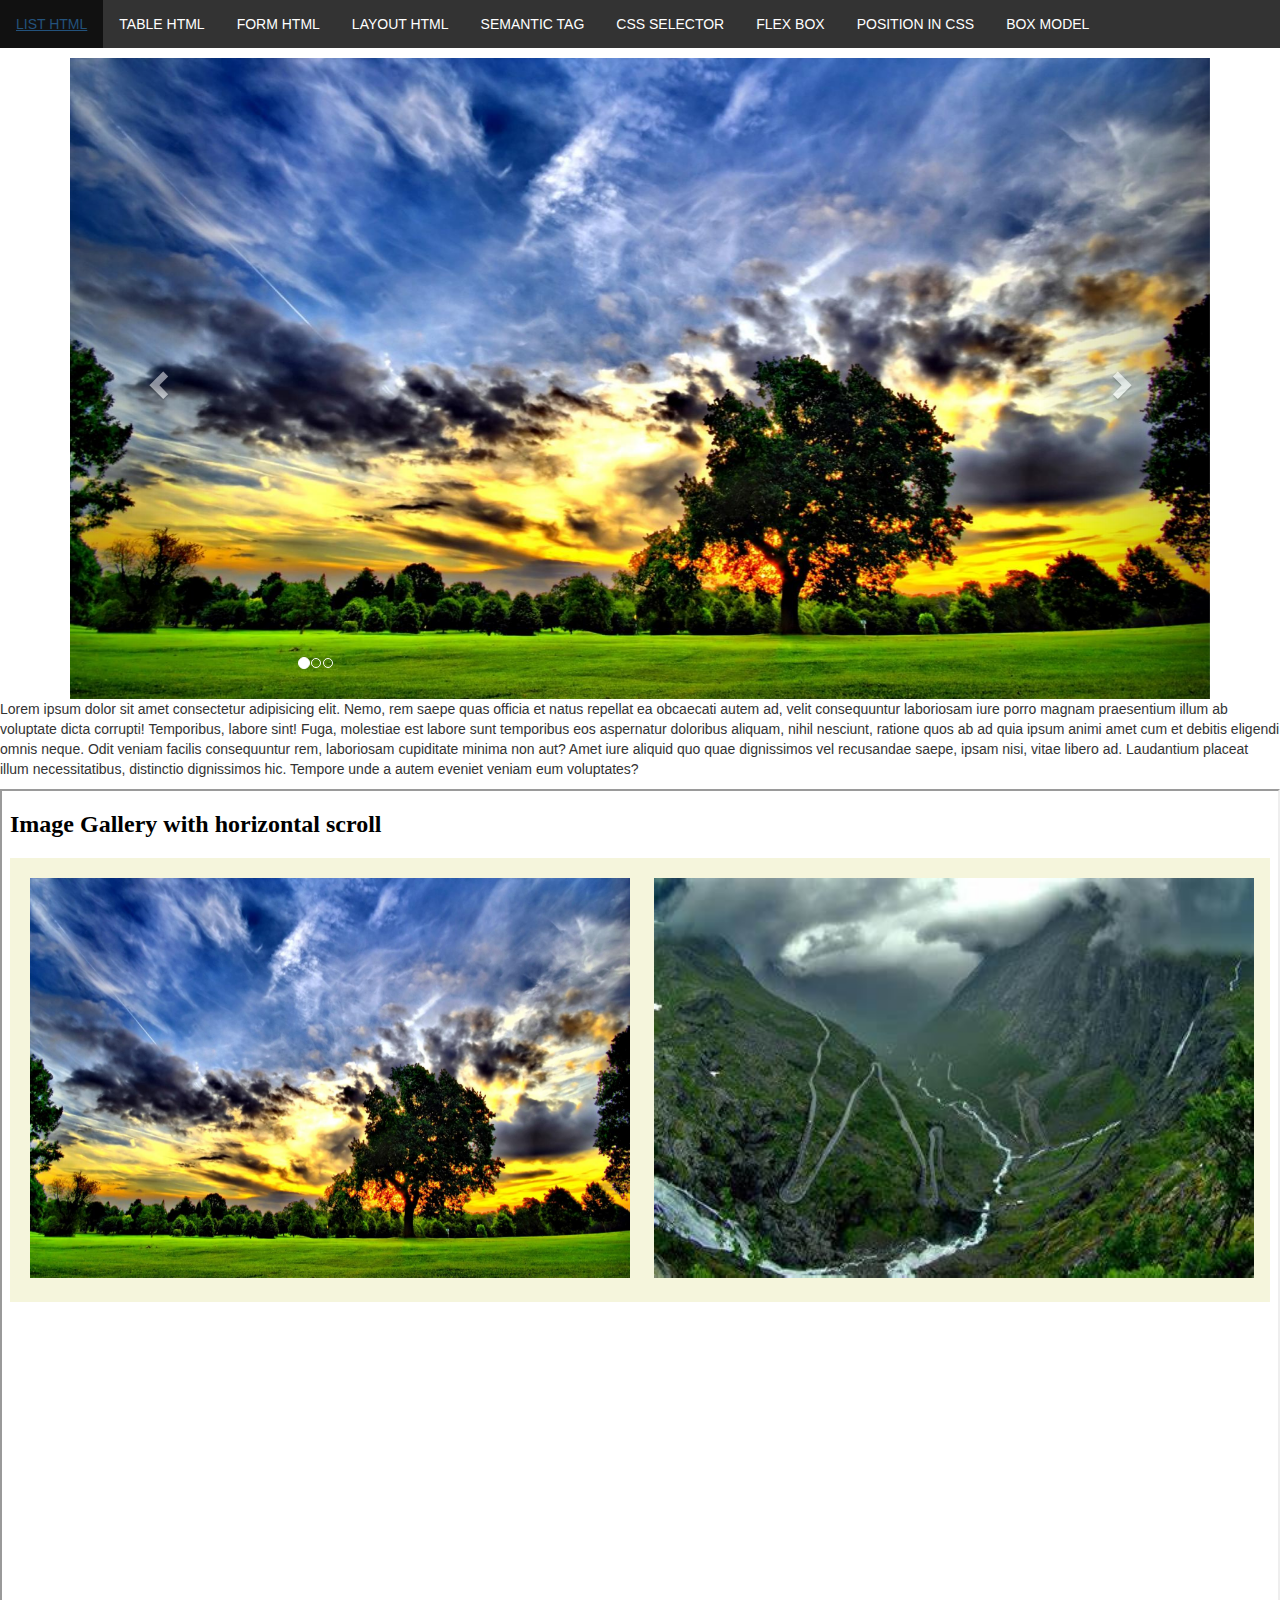
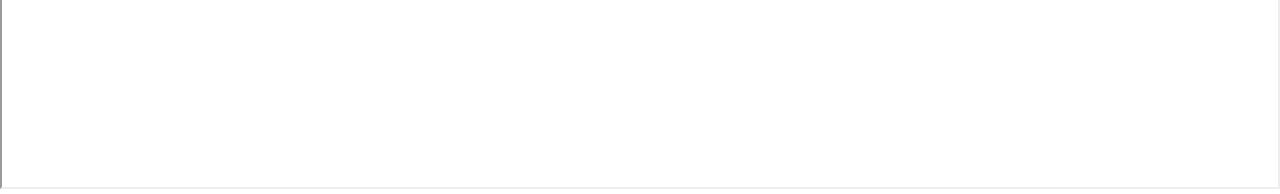
<file: index.html>
<!DOCTYPE html>
<html>

<head>
    <meta name="viewport" content="width=device-width" initial-scale="1.0">
    <link rel="stylesheet" href="./css/index.css">
    <link rel="stylesheet" href="https://maxcdn.bootstrapcdn.com/bootstrap/3.4.1/css/bootstrap.min.css">
    <script src="https://ajax.googleapis.com/ajax/libs/jquery/3.7.1/jquery.min.js"></script>
    <script src="https://maxcdn.bootstrapcdn.com/bootstrap/3.4.1/js/bootstrap.min.js"></script>
    <link rel="icon" type="image/x-icon" href="./images/OIP.jpeg">
</head>

<body>
    <!-- Header -->
    <div>
        <ul>
            <li> <a class="active" href="./html/list.html">LIST HTML</a></li>
            <li> <a href="./html/table.html">TABLE HTML</a></li>
            <li> <a href="./html/form.html">FORM HTML</a></li>
            <li> <a href="./html/layout.html">LAYOUT HTML</a></l>
            <li> <a href="./html/semantictag.html">SEMANTIC TAG</a></li>
            <li> <a href="./html/css.html">CSS SELECTOR</a></li>
            <li> <a href="./html/flexBox.html">FLEX BOX</a></li>
            <li> <a href="./html/position.html">POSITION IN CSS</a></li>
            <li> <a href="./html/boxModel.html">BOX MODEL</a></li>
            
        </ul>
    </div>
    <!-- Header End -->


    <div class="container">
        <div id="myCarousel" class="carousel slide" data-ride="carousel">
            <ol class="carousel-indicators">
                <li data-target="#myCarousel" data-slide-to="0" class="active"></li>
                <li data-target="#myCarousel" data-slide-to="1"></li>
                <li data-target="#myCarousel" data-slide-to="2"></li>
            </ol>
            <div class="carousel-inner">

                <div class="item active">
                    <img src="./images/img1.jpeg" alt="image1" style="width: 100%;">
                </div>

                <div class="item">
                    <img src="./images/img2.jpeg" alt="image2" style="width: 100%;">
                </div>

                <div class="item">
                    <img src="./images/img3.jpeg" alt="image3" style="width: 100%;">
                </div>

            </div>
            <a class="left carousel-control" href="#myCarousel" data-slide="prev">
                <span class="glyphicon glyphicon-chevron-left"></span>
                <span class="sr-only">Previous</span>
            </a>

            <a class="right carousel-control" href="#myCarousel" data-slide="next">
                <span class="glyphicon glyphicon-chevron-right"></span>
                <span class="sr-only">Next</span>
            </a>

        </div>
    </div>

    <div>
        <p>Lorem ipsum dolor sit amet consectetur adipisicing elit. Nemo, rem saepe quas officia et natus repellat ea
            obcaecati autem ad, velit consequuntur laboriosam iure porro magnam praesentium illum ab voluptate dicta
            corrupti! Temporibus, labore sint! Fuga, molestiae est labore sunt temporibus eos aspernatur doloribus
            aliquam, nihil nesciunt, ratione quos ab ad quia ipsum animi amet cum et debitis eligendi omnis neque. Odit
            veniam facilis consequuntur rem, laboriosam cupiditate minima non aut? Amet iure aliquid quo quae
            dignissimos vel recusandae saepe, ipsam nisi, vitae libero ad. Laudantium placeat illum necessitatibus,
            distinctio dignissimos hic. Tempore unde a autem eveniet veniam eum voluptates?</p>
    </div>
    <!-- Carasoul start -->





    <!-- End -->
<iframe src="./html/demo.html" title="demo" width="100%" height="1000px" ></iframe>


</body>

</html>
</file>
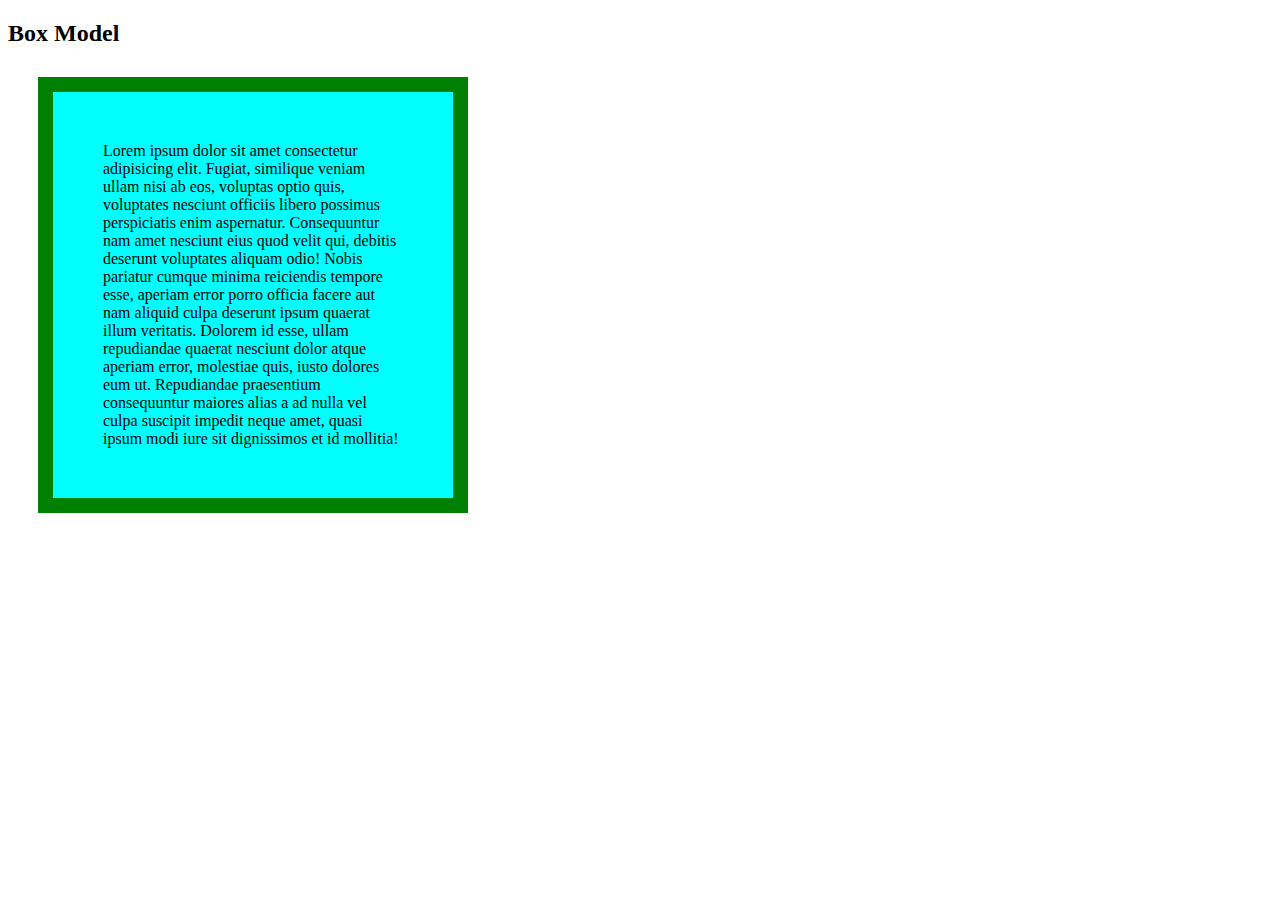
<file: html/boxModel.html>
<!DOCTYPE html>
<html lang="en">

<head>
    <link rel="stylesheet" href="../css/boxModel.css">
    <meta charset="UTF-8">
    <meta name="viewport" content="width=device-width, initial-scale=1.0">
    <title>Document</title>
</head>

<body>
    <div>
        <h2>Box Model</h2>
        <p class="box">Lorem ipsum dolor sit amet consectetur adipisicing elit. Fugiat, similique veniam ullam nisi ab
            eos, voluptas optio quis, voluptates nesciunt officiis libero possimus perspiciatis enim aspernatur.
            Consequuntur nam amet nesciunt eius quod velit qui, debitis deserunt voluptates aliquam odio! Nobis pariatur
            cumque minima reiciendis tempore esse, aperiam error porro officia facere aut nam aliquid culpa deserunt
            ipsum quaerat illum veritatis. Dolorem id esse, ullam repudiandae quaerat nesciunt dolor atque aperiam
            error, molestiae quis, iusto dolores eum ut. Repudiandae praesentium consequuntur maiores alias a ad nulla
            vel culpa suscipit impedit neque amet, quasi ipsum modi iure sit dignissimos et id mollitia!</p>
    </div>

</body>

</html>
</file>
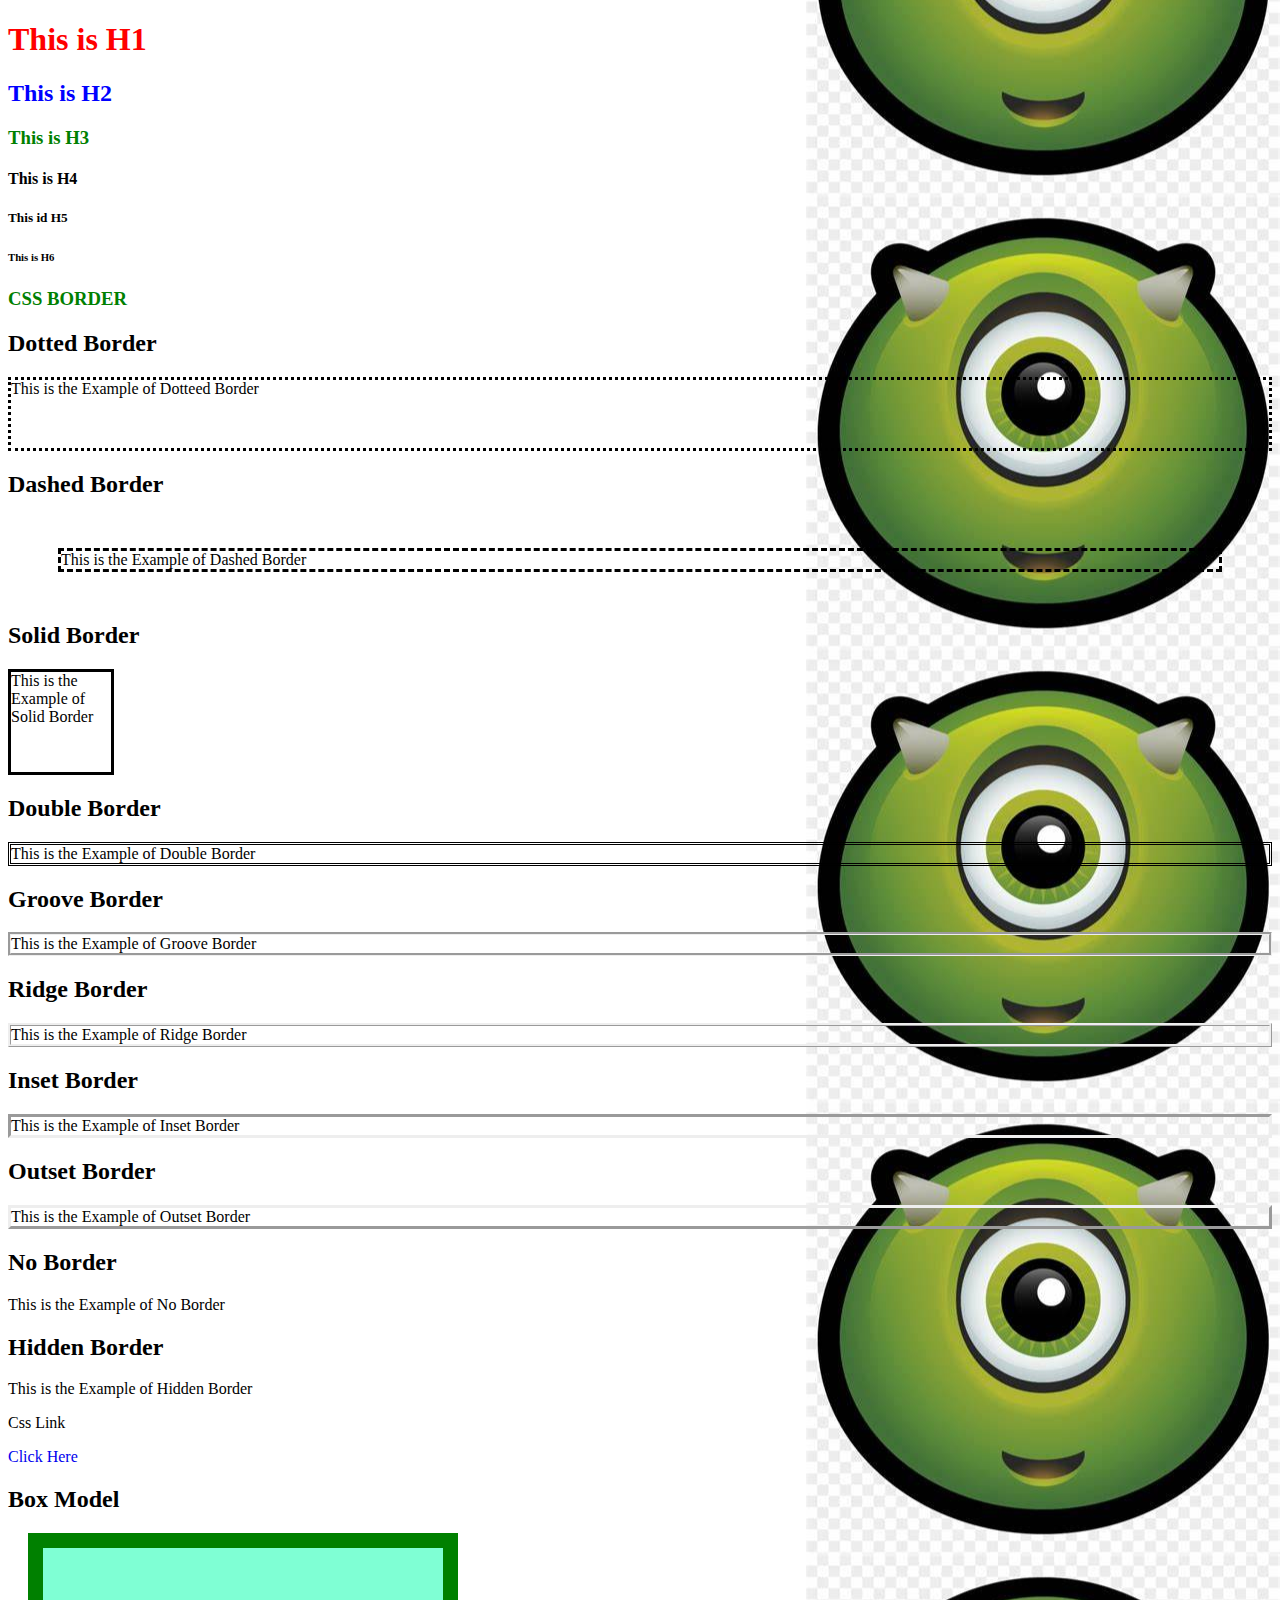
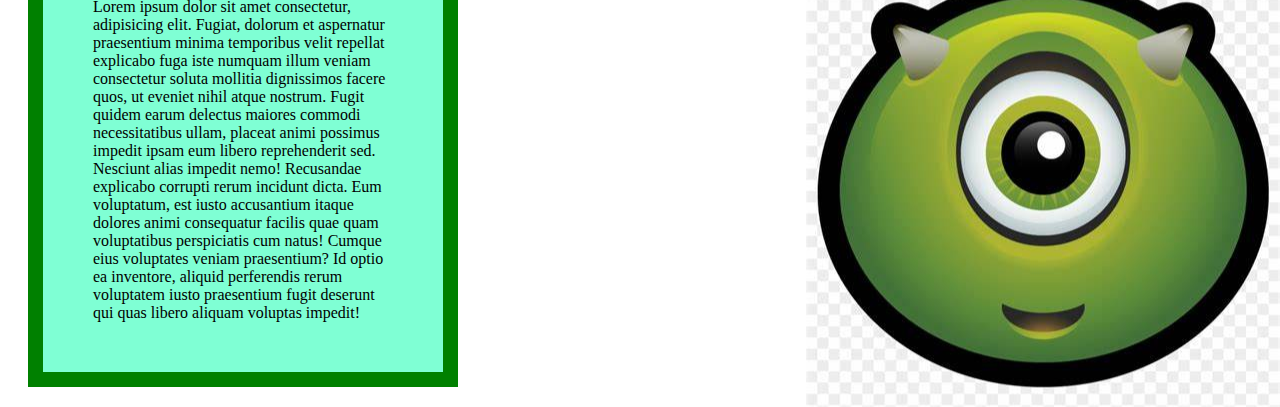
<file: html/css.html>
<!DOCTYPE html>
<html lang="en">

<head>
    <link rel="stylesheet" href="../css/css.css">
    <meta charset="UTF-8">
    <meta name="viewport" content="width=device-width, initial-scale=1.0">
    <title>Document</title>
</head>

<body>
    <div>
        <h1 id="idSelector">
            This is H1
        </h1>
        <h2 class="classSelector">
            This is H2
        </h2>
        <h3>
            This is H3
        </h3>
        <h4>
            This is H4
        </h4>
        <h5>
            This id H5
        </h5>
        <h6>
            This is H6
        </h6>
    </div>
    <div>

        <h3>CSS BORDER</h3>
        <div>
            <h2>Dotted Border</h2>
            <p id="p1">This is the Example of Dotteed Border</p>
        </div>

        <div>
            <h2>Dashed Border</h2>
            <p id="p2">This is the Example of Dashed Border</p>
        </div>

        <div>
            <h2>Solid Border</h2>
            <p id="p3">This is the Example of Solid Border</p>
        </div>

        <div>
            <h2>Double Border</h2>
            <p id="p4">This is the Example of Double Border</p>
        </div>

        <div>
            <h2>Groove Border</h2>
            <p id="p5">This is the Example of Groove Border</p>
        </div>

        <div>
            <h2>Ridge Border</h2>
            <p id="p6">This is the Example of Ridge Border</p>
        </div>

        <div>
            <h2>Inset Border</h2>
            <p id="p7">This is the Example of Inset Border</p>
        </div>

        <div>
            <h2>Outset Border</h2>
            <p id="p8">This is the Example of Outset Border</p>
        </div>

        <div>
            <h2>No Border</h2>
            <p id="p9">This is the Example of No Border</p>
        </div>

        <div>
            <h2>Hidden Border</h2>
            <p id="p10">This is the Example of Hidden Border</p>
        </div>

    </div>
    <div>Css Link</div>
    <div>
        <p><a href="../images/background.jpg">Click Here</a></p>
    </div>

    <div>

        <h2> Box Model </h2>
        <p class="box"> Lorem ipsum dolor sit amet consectetur, adipisicing elit. Fugiat, dolorum et aspernatur praesentium minima
            temporibus velit repellat explicabo fuga iste numquam illum veniam consectetur soluta mollitia dignissimos
            facere quos, ut eveniet nihil atque nostrum. Fugit quidem earum delectus maiores commodi necessitatibus
            ullam, placeat animi possimus impedit ipsam eum libero reprehenderit sed. Nesciunt alias impedit nemo!
            Recusandae explicabo corrupti rerum incidunt dicta. Eum voluptatum, est iusto accusantium itaque dolores
            animi consequatur facilis quae quam voluptatibus perspiciatis cum natus! Cumque eius voluptates veniam
            praesentium? Id optio ea inventore, aliquid perferendis rerum voluptatem iusto praesentium fugit deserunt
            qui quas libero aliquam voluptas impedit!</p>
    </div>

</body>

</html>
</file>
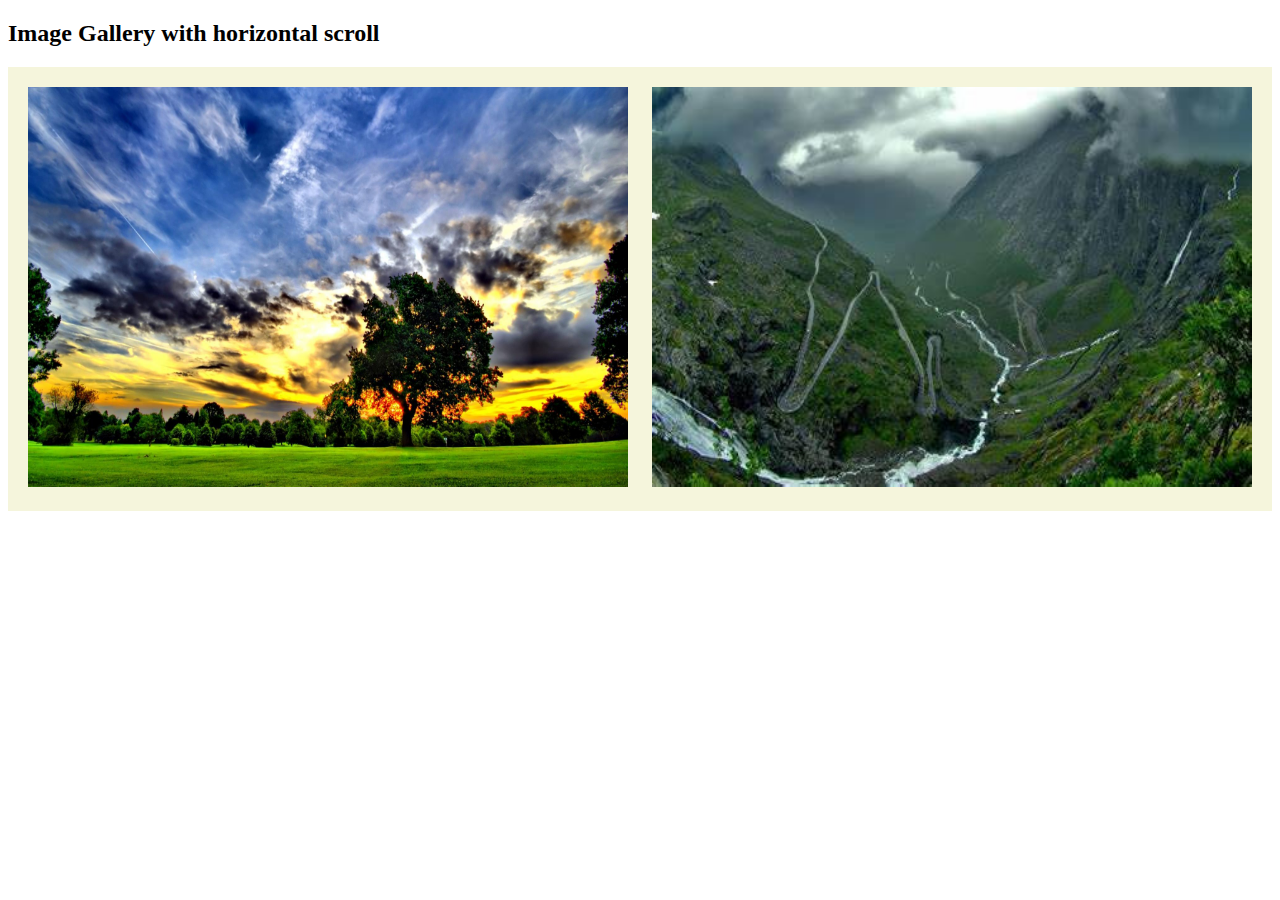
<file: html/demo.html>
<!DOCTYPE html>
<html>
    <head>
        <meta name="viewport" content="width=device-width" initial-scale="1.0">
    <link rel="stylesheet" href="../css/demo.css">
    </head>

    <body>
        <h2>Image Gallery with horizontal scroll</h2>
        <div class="scroll-container">
            <img src="../images/img1.jpeg" alt="Image1" width="600" height="400">
            <img src="../images/img2.jpeg" alt="Image2" width="600" height="400">
            <img src="../images/img3.jpeg" alt="Image3" width="600" height="400">
        </div>
    </body>
</html>
</file>
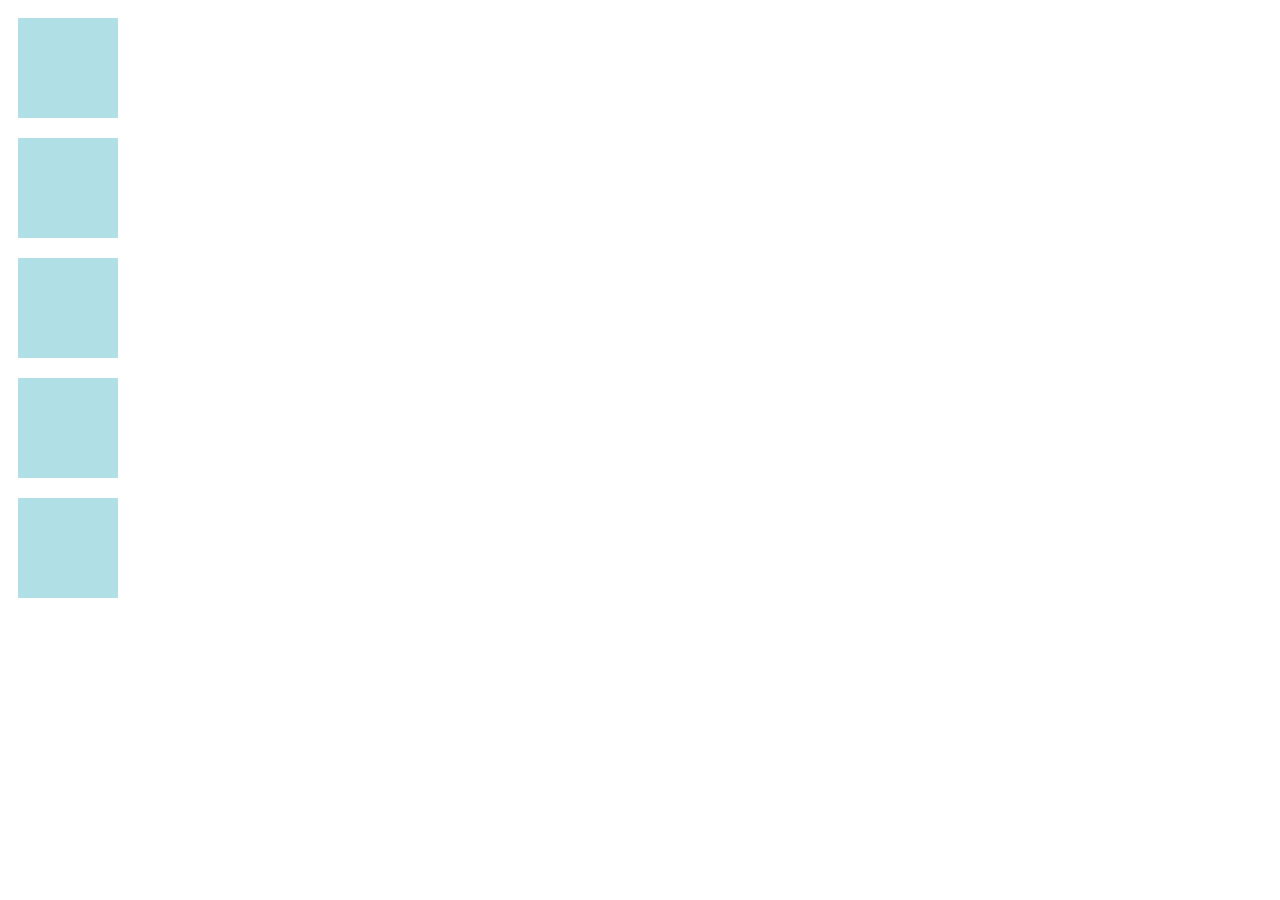
<file: html/flexBox.html>
<!DOCTYPE html>
<html lang="en">
<head>
    <link rel="stylesheet" href="../css/flexBox.css">
    <meta charset="UTF-8">
    <meta name="viewport" content="width=device-width, initial-scale=1.0">
    <title>Document</title>
</head>
<body>
    <div class="flexBox">
        <div class="childDiv"></div>
        <div class="childDiv" ></div>
        <div class="childDiv"></div>
        <div class="childDiv"> </div>
        <div class="childDiv"></div>
    </div>
    
</body>
</html>
</file>
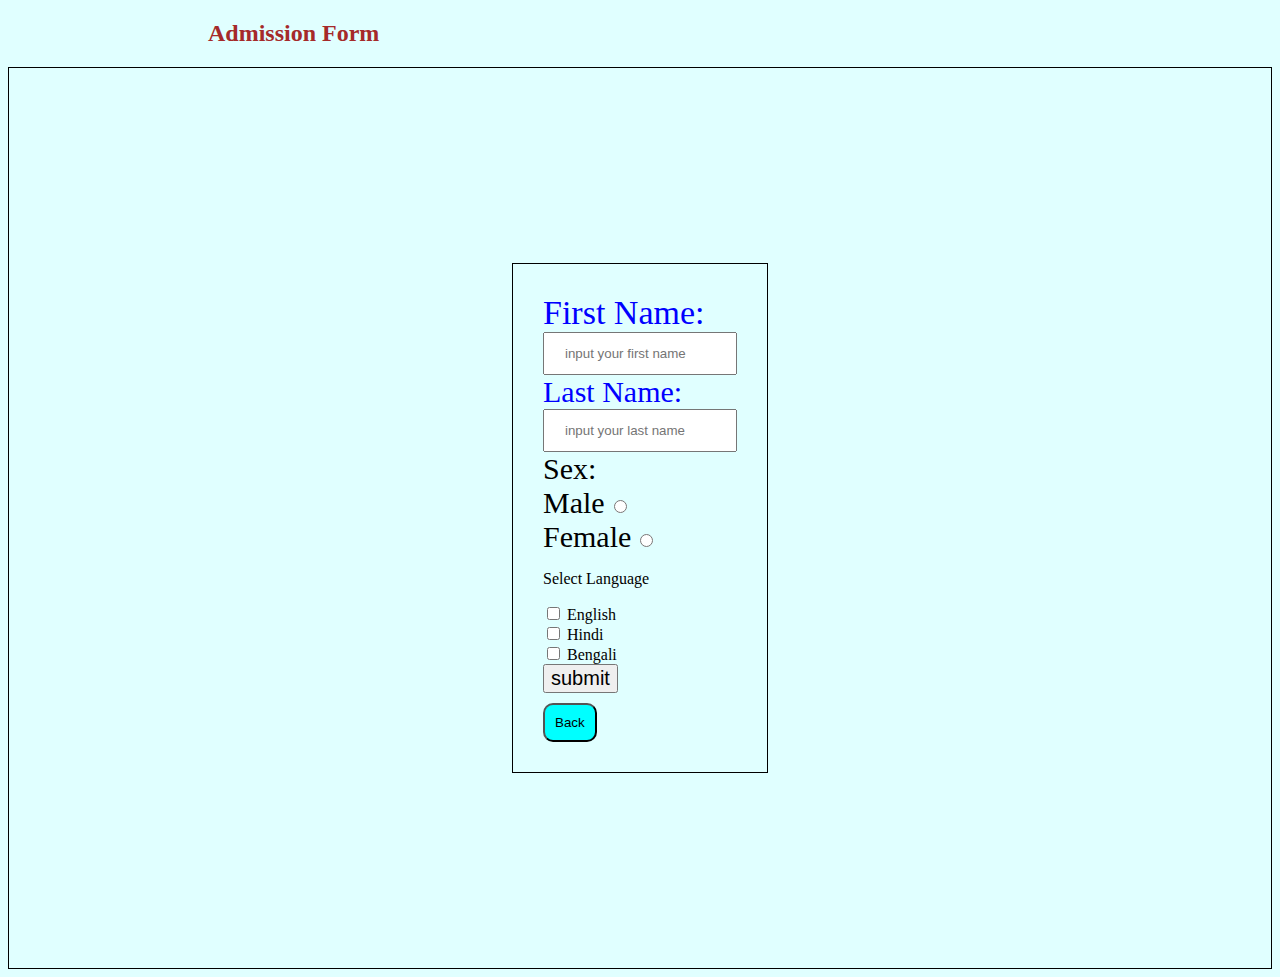
<file: html/form.html>
<!DOCTYPE html>
<head>
    <script src="../javascript/form.js"></script>
<meta name="viewport" content="width=device-width" initial-scale="1.0">
    <link rel="stylesheet" href="../css/form.css">
</head>
    <body>
        <h2>
            Admission Form
        </h2>
        <div class="form-container">
            <form class="myform">
       
        <label class="fname" for="fname">First Name:</label><br>
        <input class="fnameinput" type="text" id="fname" name="fname" placeholder="input your first name"><br>
        <label class="lname" for="lname">Last Name:</label><br>
        <input class="lnameinput" type="text" id="lname" name="lname" placeholder="input your last name"><br>
        <label class="sex" for="sex">Sex:</label><br>
        <label class="male" for="male">Male</label>
        <input type="radio" id="male" name="sex" value="male"><br>
        <label class="female" for="female">Female</label>
        <input type="radio" id="female" name="sex" value="female"><br>
        <p>Select Language</p>
        <input type="checkbox" id="english" name="english">
        <label for="english">English</label><br>
        <input type="checkbox" id="hindi" name="hindi">
        <label for="hindi">Hindi</label><br>
        <input type="checkbox" id="" name="bengali">
        <label for="bengli">Bengali</label><br>
        <input class="submit" type="submit"value="submit">
        <div>
        <input type="button" class="input" value="Back" onclick="msg(window.location.href)"/>
    </div>
    </form>
    
    </div>
  
    
    </body>
</html>
</file>
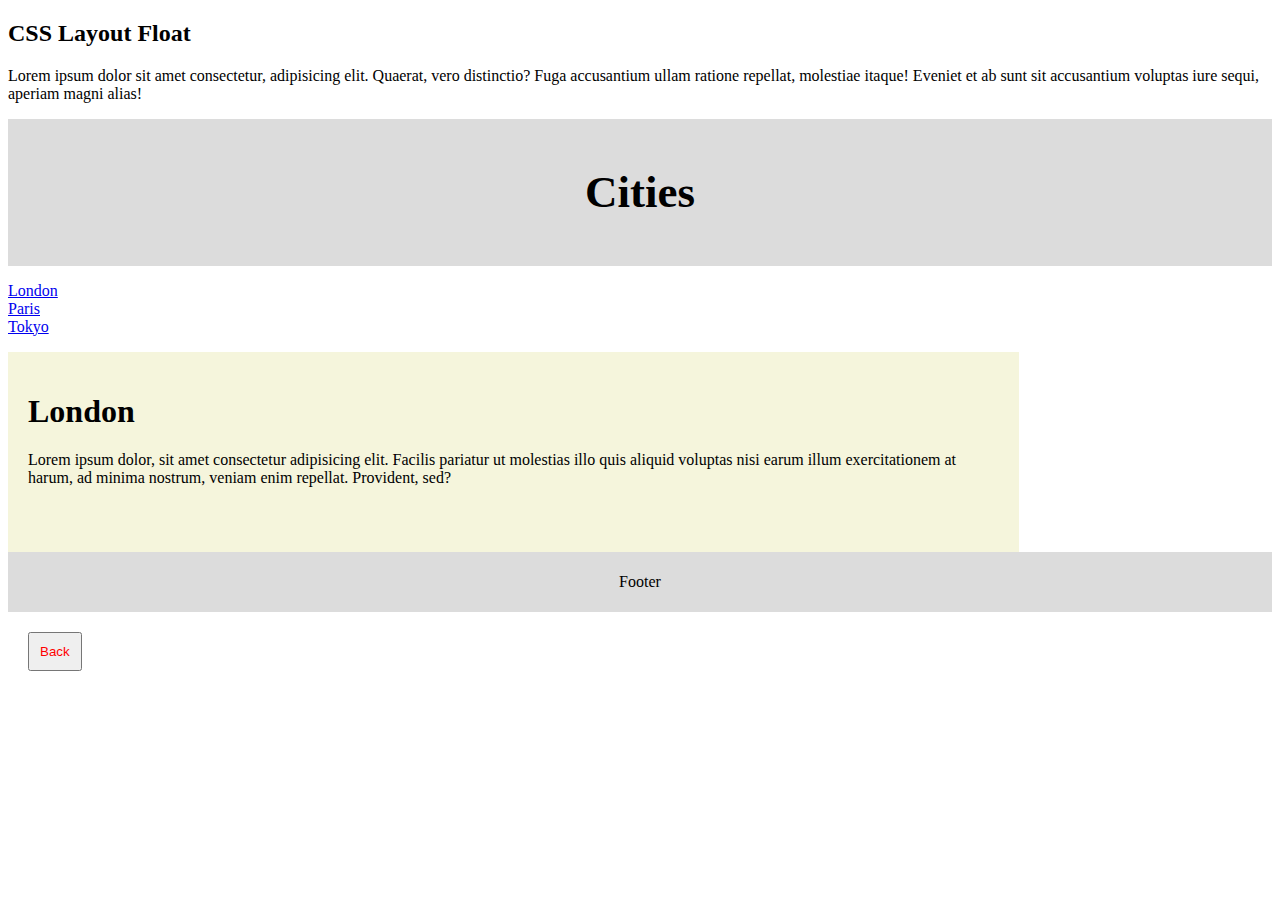
<file: html/layout.html>
<!DOCTYPE html>
<html>

<head>
    <meta name="viewport" content="width=device-width" initial-scale="1.0">
    <link rel="stylesheet" href="../css/layout.css">
    <title>CSS TEMPLATE</title>
</head>

<body>
    <h2>CSS Layout Float</h2>
    <p>Lorem ipsum dolor sit amet consectetur, adipisicing elit. Quaerat, vero distinctio? Fuga accusantium ullam
        ratione repellat, molestiae itaque! Eveniet et ab sunt sit accusantium voluptas iure sequi, aperiam magni alias!
    </p>
    <header>
        <h2>Cities</h2>
    </header>
    <section>
        <nav>
            <ul>
                <li> <a href="#">London</a></li>
                <li><a href="#">Paris</a></li>
                <li><a href="#">Tokyo</a></li>
            </ul>
        </nav>
        <article>
            <h1>London</h1>
            <p>Lorem ipsum dolor, sit amet consectetur adipisicing elit. Facilis pariatur ut molestias illo quis aliquid
                voluptas nisi earum illum exercitationem at harum, ad minima nostrum, veniam enim repellat. Provident,
                sed?</p>
        </article>
    </section>
    <footer>
        <p>Footer</p>
    </footer>
    <!-- <a href="../index.html">Back</a> -->
    <form>
        <input type="button" class="myinput" value="Back" onclick="msg(window.location.href)">
    </form>

    <script>
        function msg(data) {
                console.log(data.toString().includes("https://web-development-sigma-nine.vercel.app/"))
                if(data.toString().includes("https://web-development-sigma-nine.vercel.app/")){
                    window.location.href="https://web-development-sigma-nine.vercel.app/"
                }
                else{
                    window.location.href="http://127.0.0.1:5500"
                }
                
            
        }
    </script>

</body>

</html>
</file>
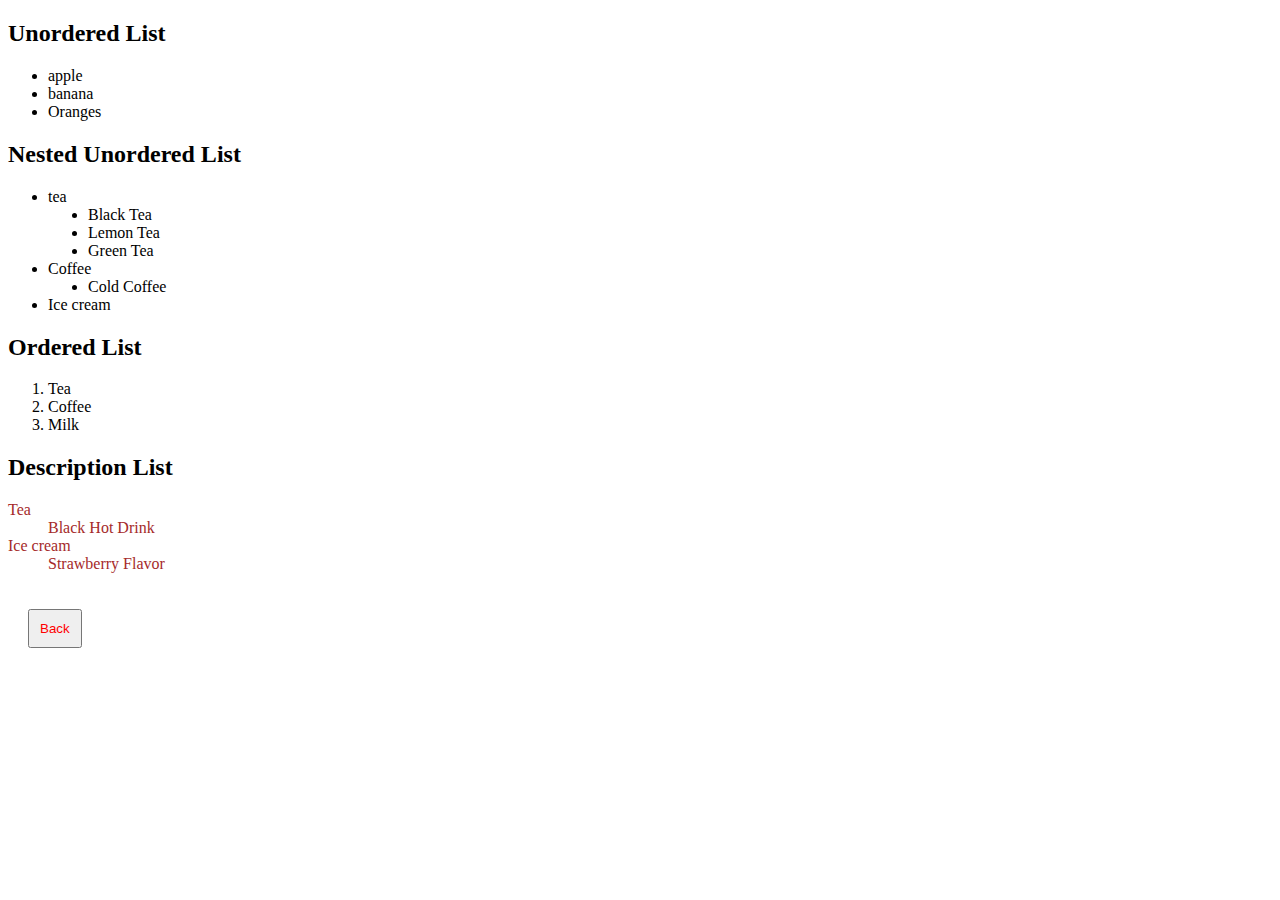
<file: html/list.html>
<!DOCTYPE html>
<html>
    <meta name="viewport" content="width=device-width, initial-scale=1.0">
    <head>
        <link rel="stylesheet" href="../css/list.css"
    <body>
        <h2>Unordered List</h2>
        <ul>
            <li>
                apple
            </li>
            <li>banana</li>
            <li>Oranges</li>
        </ul>
        <h2>Nested Unordered List</h2>
        <ul>
            <li>tea</li>
            <ul>
                <li>Black Tea</li>
                <li>Lemon Tea</li>
                <li>Green Tea</li>
            </ul>
            <li>Coffee</li>
            <ul>
                <li>Cold Coffee</li>
            </ul>
            <li>Ice cream</li>
            
        </ul>
        <h2>Ordered List</h2>
        <ol type="1">
            <li>Tea</li>
            <li>Coffee</li>
            <li>Milk</li>
        </ol>
        <h2>Description List</h2>
        <dl>
            <dt>Tea</dt>
            <dd>Black Hot Drink</dd>
            <dt>Ice cream</dt>
            <dd>Strawberry Flavor</dd>
        </dl>
    </head>
    <!-- <a href="../index.html">Back Button</a> -->

    <div>
        <form>
            <input type="button" class="myinput" value="Back" onclick="msg(window.location.href)">

        </form>
        <script>
            function msg(data){
                console.log(data.toString().includes("https://web-development-sigma-nine.vercel.app/"))
                    if(data.toString().includes("https://web-development-sigma-nine.vercel.app/")){
                        window.location.href="https://web-development-sigma-nine.vercel.app/"
                    }
                    else{
                        window.location.href="http://127.0.0.1:5500"
                    } 
            }
        </script>
    </div>
    </body>
</html>
</file>
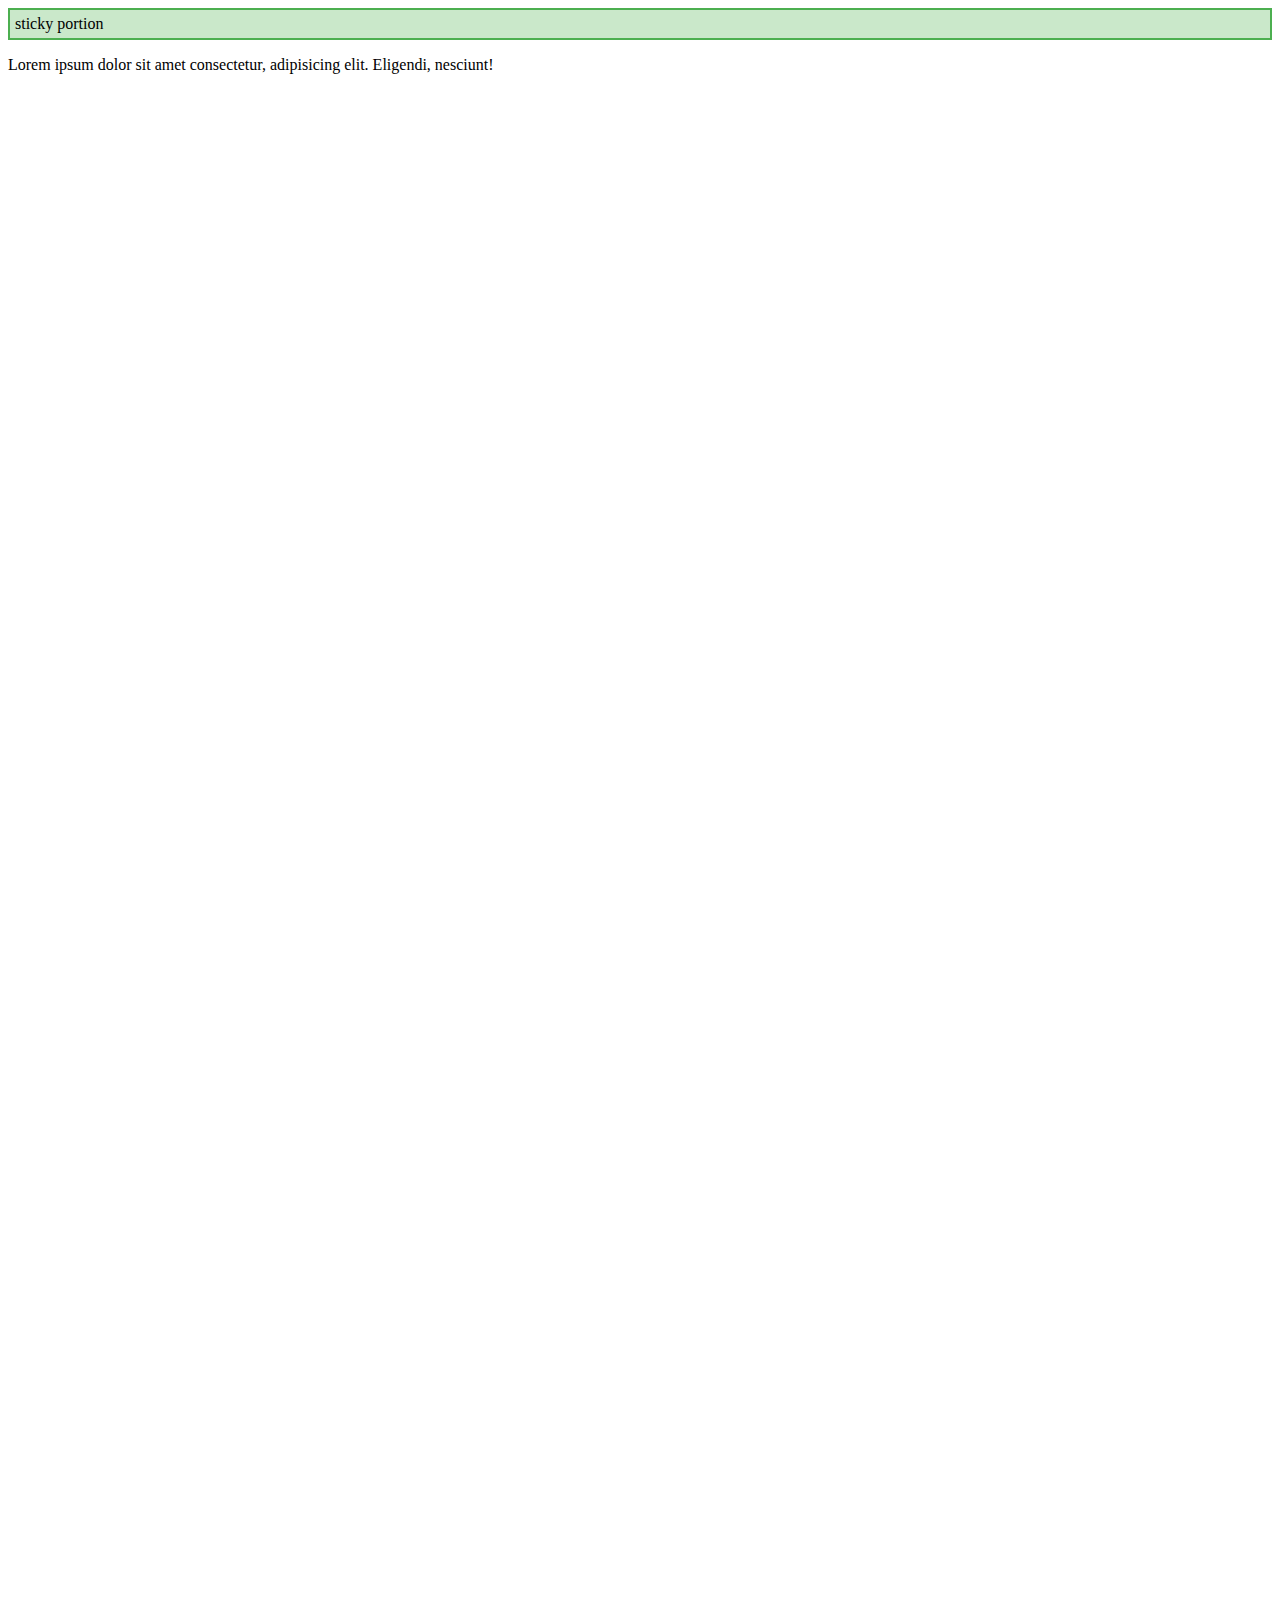
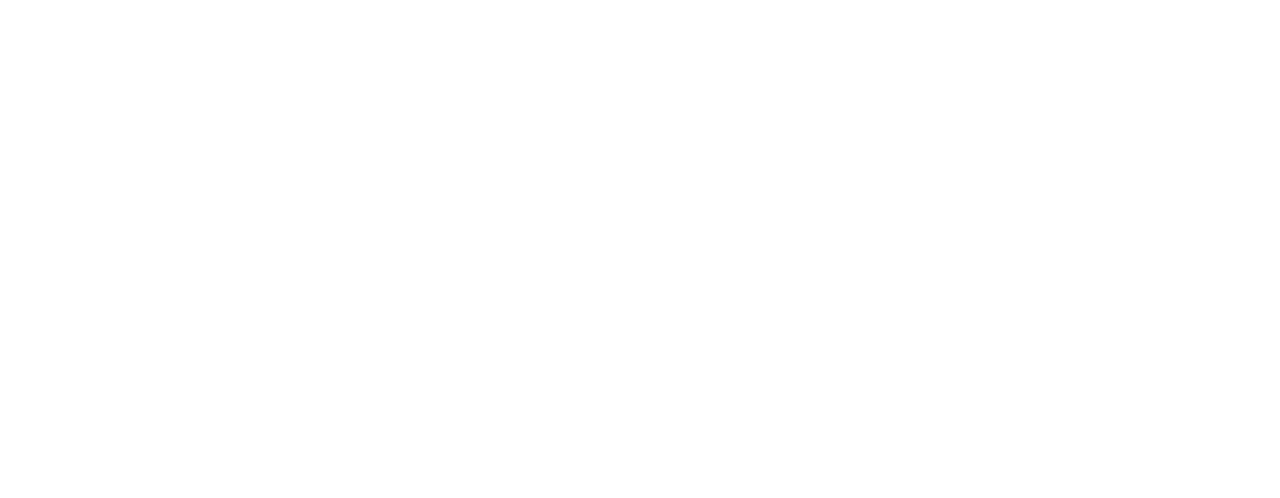
<file: html/position.html>
<!DOCTYPE html>
<html lang="en">

<head>
    <link rel="stylesheet" href="../css/position.css">
    <meta charset="UTF-8">
    <meta name="viewport" content="width=device-width, initial-scale=1.0">
    <title>Document</title>
</head>

<body>
    <div class="relative">
        <div class="absolute"></div>

    </div>

    <div class="sticky">sticky portion</div>
    <div style="padding-bottom:2000px">
        <p>Lorem ipsum dolor sit amet consectetur, adipisicing elit. Eligendi, nesciunt!</p>
        
    </div>
</body>

</html>
</file>
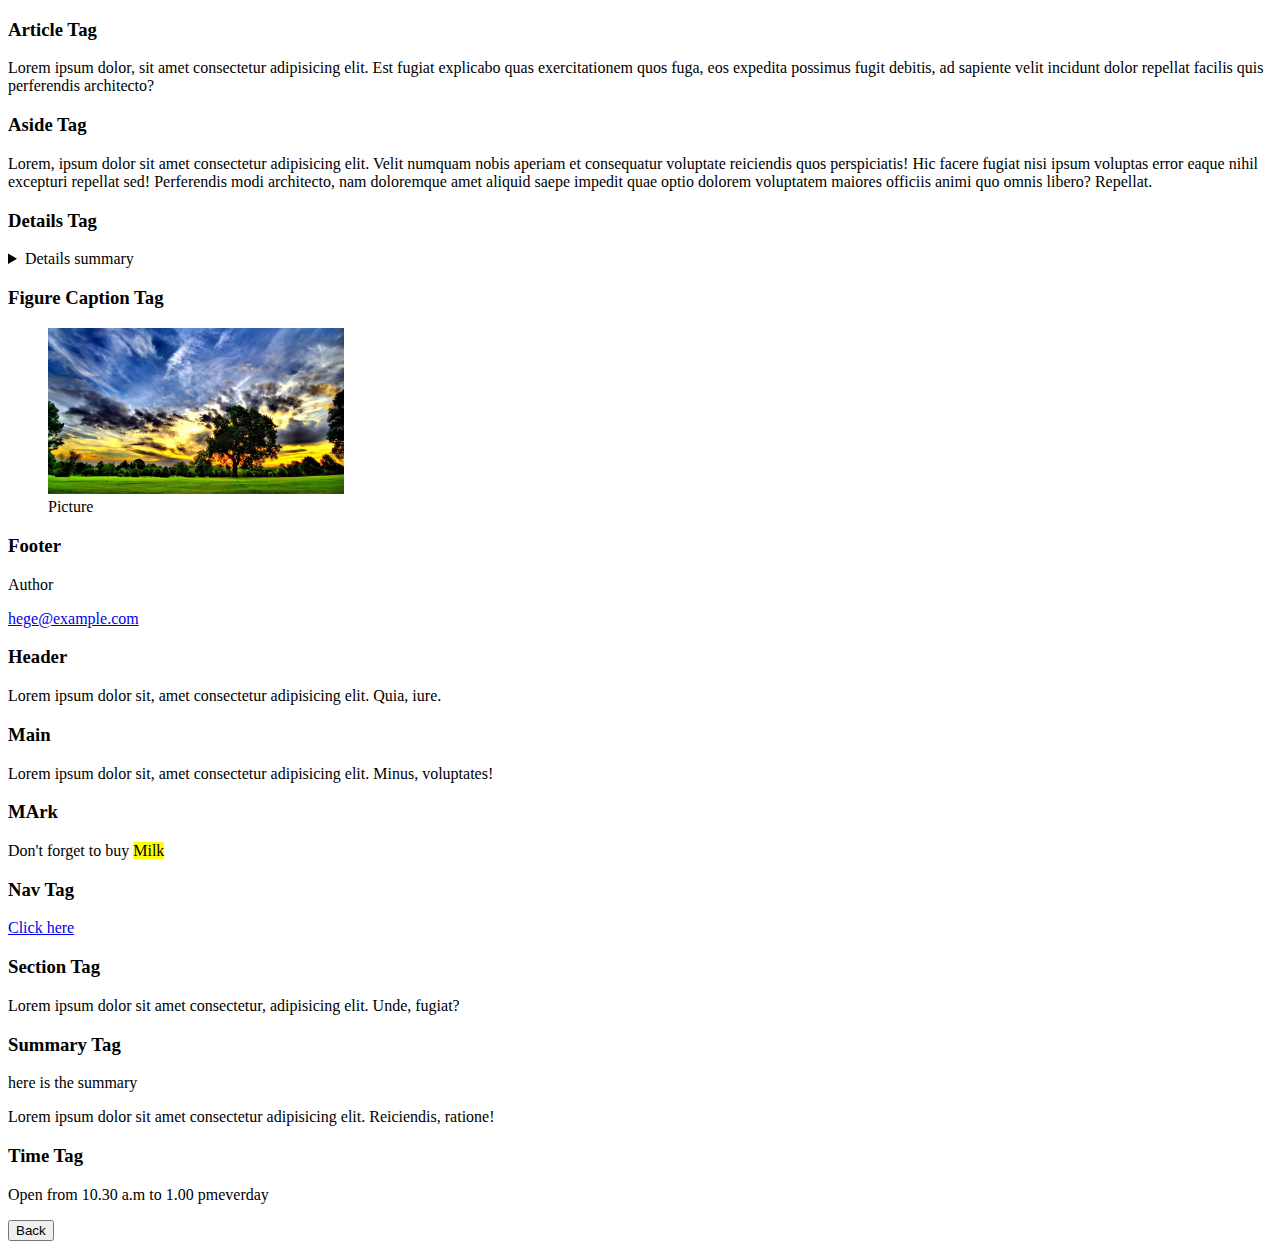
<file: html/semantictag.html>
<!DOCTYPE html>
<html>

<head>

</head>

<body>
    <div>
        <h3>
            Article Tag
        </h3>
        <article>
            <p>Lorem ipsum dolor, sit amet consectetur adipisicing elit. Est fugiat explicabo quas exercitationem quos
                fuga, eos expedita possimus fugit debitis, ad sapiente velit incidunt dolor repellat facilis quis
                perferendis architecto?</p>
        </article>
    </div>
    <div>
        <h3>
            Aside Tag
        </h3>
        <aside>
            <p> Lorem, ipsum dolor sit amet consectetur adipisicing elit. Velit numquam nobis aperiam et consequatur
                voluptate reiciendis quos perspiciatis! Hic facere fugiat nisi ipsum voluptas error eaque nihil
                excepturi repellat sed! Perferendis modi architecto, nam doloremque amet aliquid saepe impedit quae
                optio dolorem voluptatem maiores officiis animi quo omnis libero? Repellat.</p>
        </aside>
    </div>
    <div>
        <h3>Details Tag</h3>
        <details>
            <summary>Details summary </summary>
            <p>Lorem ipsum dolor sit amet consectetur, adipisicing elit. Doloribus blanditiis, sint qui vero iure quo.
            </p>
        </details>
    </div>
    <div>
        <h3>Figure Caption Tag</h3>
        <figure>
            <img src="../images/img1.jpeg" alt="image" width="25%">
            <figcaption>Picture</figcaption>
        </figure>
    </div>
    <div>
        <h3>Footer</h3>
        <footer>
            <p>Author</p>
            <p><a href="mailto:hege@example.com">hege@example.com</a></p>
        </footer>
    </div>
    <div>
        <h3>
            Header
        </h3>
        <header>
            <p>Lorem ipsum dolor sit, amet consectetur adipisicing elit. Quia, iure.</p>
        </header>
    </div>
    <div>
        <h3>Main</h3>
        <main>
            <p>Lorem ipsum dolor sit, amet consectetur adipisicing elit. Minus, voluptates!</p>
        </main>
    </div>
    <div>
        <h3>MArk</h3>
        <p>
            Don't forget to buy <mark>Milk</mark>
        </p>
    </div>
    <div>
        <h3>
            Nav Tag
        </h3>
        <nav>
            <a href="../html/demo.html"Demo Html>Click here</a>
        </nav>
    </div>
    <div>
        <h3>Section Tag</h3>
        <section>
            <p>
                Lorem ipsum dolor sit amet consectetur, adipisicing elit. Unde, fugiat?
            </p>
        </section>
    </div>
    <div>
        <h3>Summary Tag</h3>
        <summary>here is the summary
            <p>Lorem ipsum dolor sit amet consectetur adipisicing elit. Reiciendis, ratione!</p>
        </summary>

    </div>
    <div>
        <h3>Time Tag</h3>
      <p> Open from <time>10.30 a.m</time> to <time>1.00 pm</time>everday</p>
    </div>

    <div>
        <form>
            <input type="button" class="myinput" value="Back" onclick="msg(window.location.href)">
        </form>
    
        <script>
            function msg(data) {
                    console.log(data.toString().includes("https://web-development-sigma-nine.vercel.app/"))
                    if(data.toString().includes("https://web-development-sigma-nine.vercel.app/")){
                        window.location.href="https://web-development-sigma-nine.vercel.app/"
                    }
                    else{
                        window.location.href="http://127.0.0.1:5500"
                    }
                    
                
            }
        </script>
    </div>
</body>

</html>
</file>
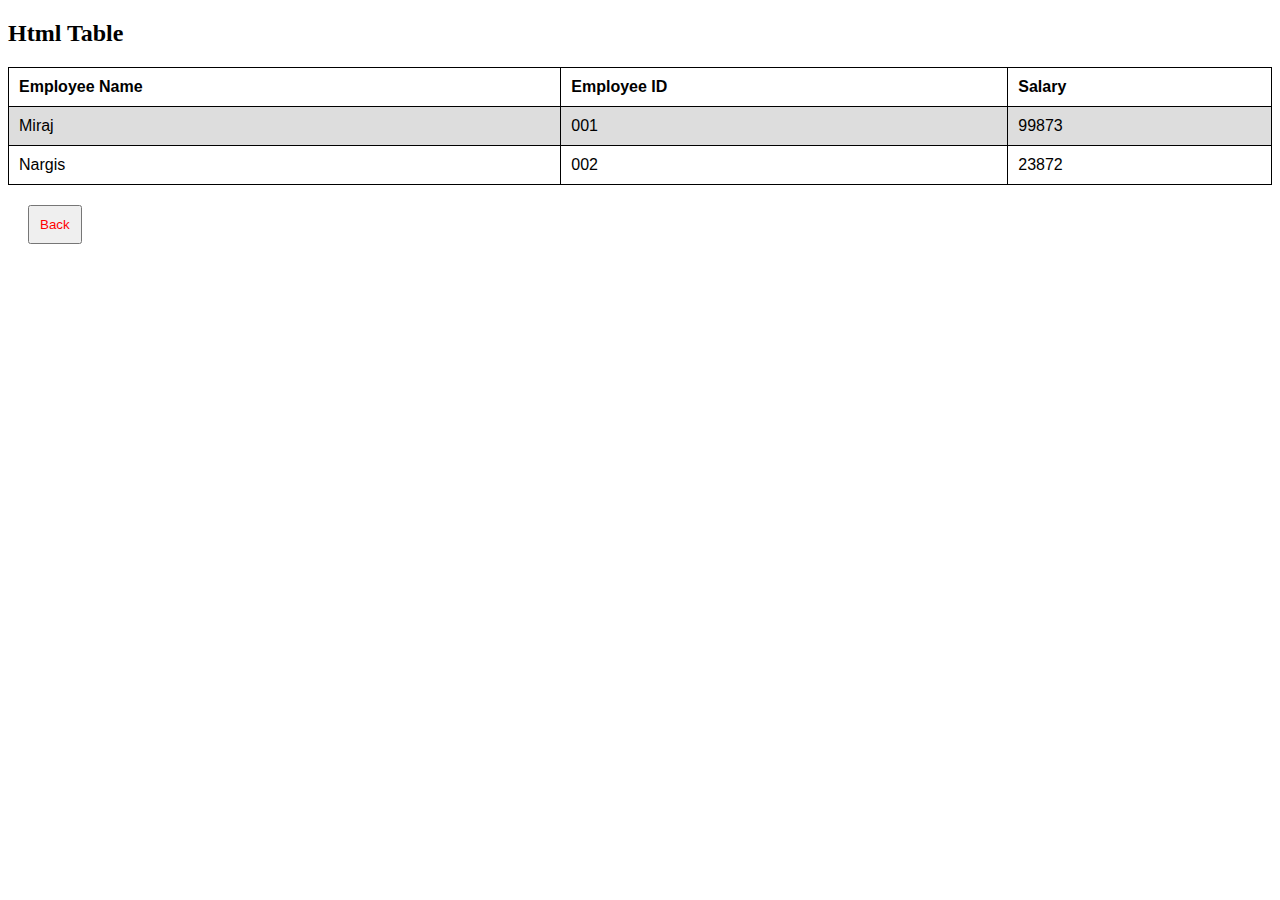
<file: html/table.html>
<!DOCTYPE html>
<html>
<head>
    <meta name="viewport" content="width=device-width" initial-scale="1.0">
    <link rel="stylesheet" href="../css/table.css">
</head>
<body>
    <h2> Html Table</h2>
    <table>
        <tr>
            <th>Employee Name</th>
            <th>Employee ID</th>
            <th>Salary</th>
        </tr>
        <tr>
            <td>Miraj</td>
            <td>001</td>
            <td>99873</td>
        </tr>
        <tr>
            <td>Nargis</td>
            <td>002</td>
            <td>23872</td>
        </tr>

    </table>
    <div>
        <form>
            <input type="button" class="myinput" value="Back" onclick="msg(window.location.href)">

        </form>
        <script>
            function msg(data){
                console.log(data.toString().includes("https://web-development-sigma-nine.vercel.app/"))
                    if(data.toString().includes("https://web-development-sigma-nine.vercel.app/")){
                        window.location.href="https://web-development-sigma-nine.vercel.app/"
                    }
                    else{
                        window.location.href="http://127.0.0.1:5500"
                    }
            }
        </script>
    </div>
    <!-- <a href="../index.html">Back Button</a> -->
    
</body>
</html>
</file>
<file: css/index.css>
ul{
    list-style-type: none;
    margin: 0;
    padding: 0;
    overflow: hidden;
    background-color: #333;
}
li{
    float: left;
}
li a{
    display: block;
    color: white;
    text-align: center;
    padding: 14px 16px;
    text-decoration: none;
}
li a:hover{
    background-color: #111;
}

.carousel-inner img {
    width: 100%;
    height: 100%;
  }
</file>
<file: css/boxModel.css>
.box{
    background-color: aqua;
    width:300px;
    border: 15px solid green;
    padding: 50px;
    margin: 30px;
}
</file>
<file: css/css.css>
/* *{
    background-color: powderblue;
    text-align: center;
} */
#idSelector{
    color: red;
}
.classSelector{
    color: blue;
}
h3{
    color: green;
}
body{
    background-image: url("../images/OIP.jpeg");
    background-repeat: repeat-y;
    background-position: bottom right;
}
#p1{
    border-style: dotted;
    padding-bottom: 50px;
}
#p2{
    border-style: dashed;
    margin: 50px;
}
#p3{
    border-style: solid;
    height: 100px;
    width: 100px;
}
#p4{
    border-style: double;
}
#p5{
    border-style: groove;
}
#p6{
    border-style: ridge;
}
#p7{
    border-style: inset;
}
#p8{
    border-style: outset;
}
#p9{
    border-style: none;
}
#p10{
    border-style: hidden;
}
a:link{
text-decoration: dotted;
}
a:hover{
    text-decoration: dotted;
    color: powderblue;
}
.box{
    background-color: aquamarine;
    width:300px;
    border: 15px solid green;
    padding: 50px;
    margin:20px;
}
</file>
<file: css/demo.css>
div.scroll-container{
    background-color: beige;
    overflow: auto;
    white-space: nowrap;
    padding: 10px;

}
div.scroll-container img{
padding: 10px;
}
</file>
<file: css/flexBox.css>
.childDiv{
    width: 100px;
    height: 100px;
    background-color: powderblue;
    margin: 10px;
}
.flexBox{
    display: flex;
    flex-direction: column;
    justify-content: space-between;
}
</file>
<file: css/form.css>
h2{
    color:brown;
    font-size:24px;
    margin-left: 200px;
}
body{
    background-color: lightcyan;
}
.fname {
font-size: 34px;
color: blue;
}

.fnameinput{
width: 150px;
padding: 12px 20px;
}

.form-container {
    display: flex;
    justify-content: center;
    align-items: center;
    min-height: 100vh; /* vh stands for viewport height */
    border: 1px solid black;
  }
  
.myform{
    border: 1px solid black;
    padding: 30px;
}
.lname{
    font-size: 30px;
    color: blue;
}
.lnameinput {
    width: 150px;
    padding: 12px 20px;
    }
    .sex{
        font-size: 30px;  
    }
    .male{
        font-size: 30px;
    }
    .female{
        font-size: 30px;
    }
    .submit{
        font-size: 20px;
    }

.input{
    margin-top: 10px;
    padding: 10px;
    background-color: aqua;
    color: black;
    border-radius: 10px;
}
</file>
<file: css/layout.css>
*{
    box-sizing: border-box;
}
header{
    background-color:gainsboro;
    padding: 10px;
    text-align: center;
    font-size: 30px;
    color: black;
}
nav ul{
list-style-type: none;
padding: 0;
}
article{
    float: left;
    padding: 20px;
    width:80%;
    background-color:beige;
    height: 200px;
}
section{
    content: "";
    display:table;
    clear: both;
}
footer{
    background-color: gainsboro;
    padding: 5px;
    text-align: center;
    color: black;
}
@media (max-width:600px) {
    nav,article{
        width: 100%;
        height: auto;
    }
    
    a{
        text-decoration: none;
        display: inline-block;
        padding: 8px 16px;
    }
    a:hover{
        background-color: rgb(222, 150, 135);
        color: black;
    }
    .back {
        background-color: #04AA6D;
        color: rgb(237, 31, 31);

}




}
.myinput{
 padding: 10px;
 margin: 20px;
 color: red;   
}
</file>
<file: css/list.css>
ul{
    list-style-type:disc;
}
dl{
    list-style-type: lower-alpha;
    color:brown;
}

@media (max-width:600px) {
    nav,article{
        width: 100%;
        height: auto;
    }
    
    a{
        text-decoration: none;
        display: inline-block;
        padding: 8px 16px;
    }
    a:hover{
        background-color: rgb(222, 150, 135);
        color: black;
    }
    .back {
        background-color: #04AA6D;
        color: rgb(237, 31, 31);

}




}
.myinput{
 padding: 10px;
 margin: 20px;
 color: red;   
}
</file>
<file: css/position.css>
/* .relative {
    position: relative;
    width: 400px;
    height: 400px;
    background-color: red;
  }

  .absolute{
    position: relative;
    width: 100px;
    height: 100px;
    background-color: blue;
    margin-top: 100px;
  } */
  .sticky {
    position: -webkit-sticky;
    position: sticky;
    top: 0;
    padding: 5px;
    background-color: #cae8ca;
    border: 2px solid #4CAF50;
    
  }
</file>
<file: css/table.css>
table{
    font-family: 'Gill Sans', 'Gill Sans MT', Calibri, 'Trebuchet MS', sans-serif;
    border-collapse: collapse;
    width: 100%;

}
th, td{
border: 1px solid black;
text-align: left;
padding: 10px;
}
tr:nth-child(even){
    background-color: #dddddd;
}


@media (max-width:600px) {
    nav,article{
        width: 100%;
        height: auto;
    }
    
    a{
        text-decoration: none;
        display: inline-block;
        padding: 8px 16px;
    }
    a:hover{
        background-color: rgb(222, 150, 135);
        color: black;
    }
    .back {
        background-color: #04AA6D;
        color: rgb(237, 31, 31);

}




}
.myinput{
 padding: 10px;
 margin: 20px;
 color: red;   
}
</file>
